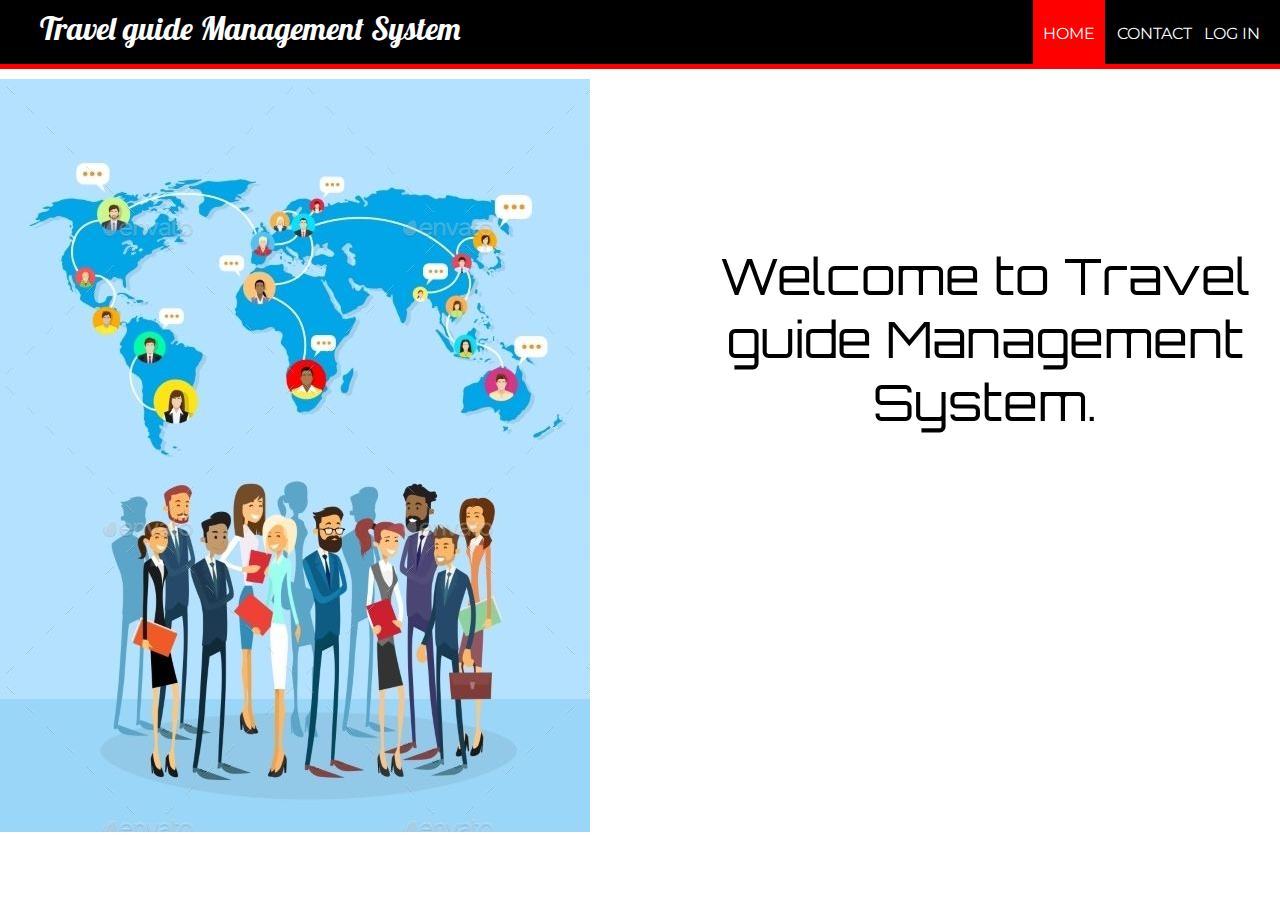
<file: Travel_Guide_Management_System/index.html>
<!DOCTYPE html>

<html>
<head>
	<title>Travel guide Management System</title>
	<link href="https://fonts.googleapis.com/css?family=Lobster|Montserrat" rel="stylesheet">
	<link href="https://fonts.googleapis.com/css2?family=Orbitron:wght@700&display=swap" rel="stylesheet">
	<link rel="stylesheet" type="text/css" href="styleindex.css">
</head>
<body>
	<header>
		<nav>
			<h1>Travel guide Management System</h1>
			<ul id="navli">
				<li><a class="homered" href="index.html">HOME</a></li>
				<li><a class="homeblack" href="contact.html">CONTACT</a></li>
				<li><a class="homeblack" href="elogin.html">LOG IN</a></li>
			</ul>
		</nav>
	</header>

	<div class="divider"></div>
	<div id="divimg">

	</div>


	<img  src="assets/guide.jpeg" style="float: left; margin-right: 100px;">


	<div style="margin-top: 175px">

		<h1 style="font-family: 'Orbitron', sans-serif; font-weight: 200; font-size: 50px; margin-top: 100px; text-align: center;">Welcome to Travel guide Management System.</h1>
	</div>



</body>
</html>
</file>
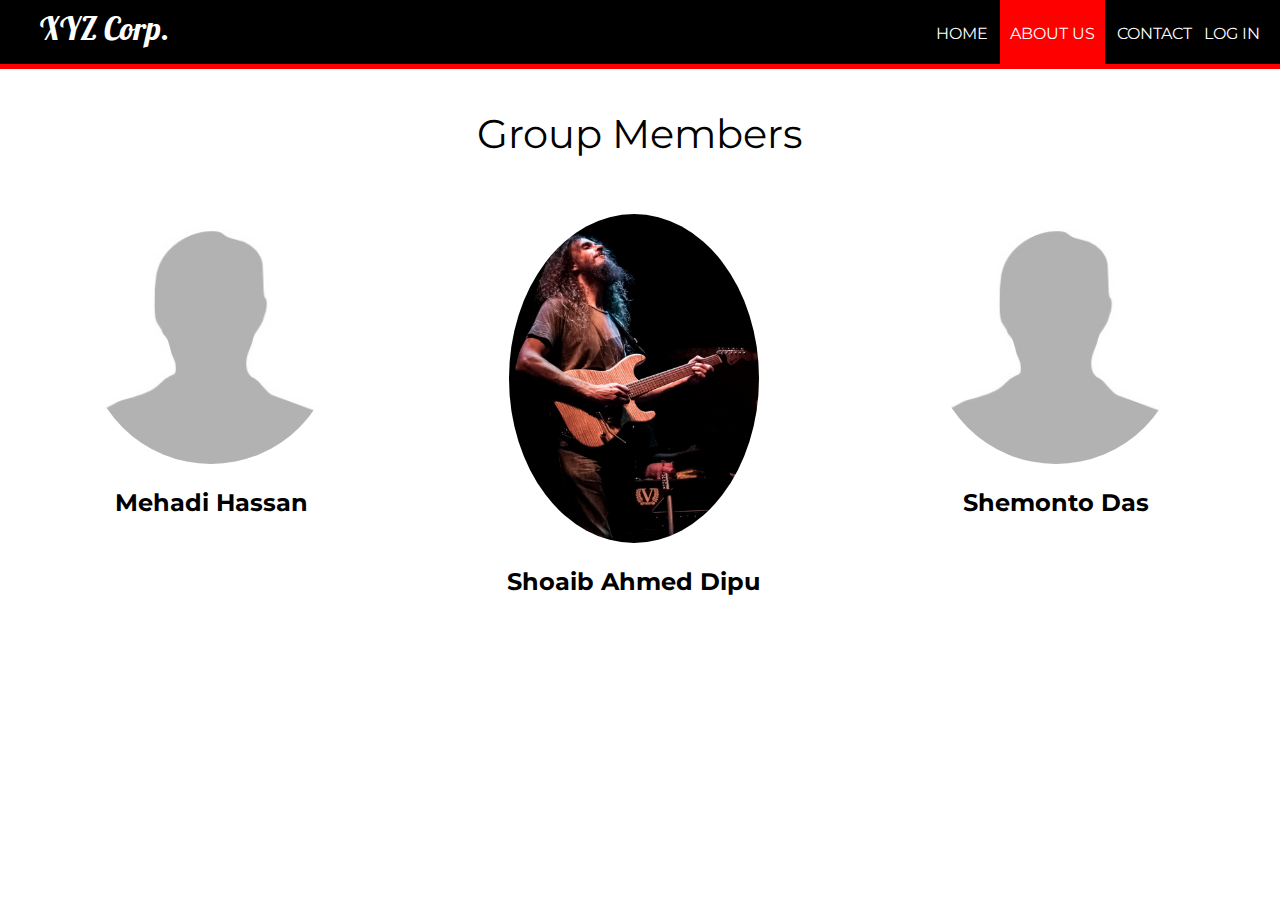
<file: Travel_Guide_Management_System/aboutus.html>
<!DOCTYPE html>
<html>
<head>
	<title>About Us | XYZ Corporation</title>
	<link rel="stylesheet" type="text/css" href="style.css">
	<link href="https://fonts.googleapis.com/css?family=Lobster|Montserrat" rel="stylesheet">
</head>
<body>
	<header>
		<nav>
			<h1>XYZ Corp.</h1>
			<ul id="navli">
				<li><a class="homeblack" href="index.html">HOME</a></li>
				<li><a class="homered" href="aboutus.html">ABOUT US</a></li>
				<li><a class="homeblack" href="contact.html">CONTACT</a></li>
				<li><a class="homeblack" href="elogin.html">LOG IN</a></li>
			</ul>
		</nav>
	</header>
	<div class="divider"></div>

	<p style="font-family: Montserrat ; text-align: center; font-size: 40px">Group Members</p>

	<div style="float: left; width: 33%">
    	
    	<p style="text-align: center;"><img src="process/images/no.jpg" alt="Avatar" style="width:250px"></p>
    	<h2 style="text-align: center; font-family:Montserrat ">Mehadi Hassan</h2>
    	
	</div>

	<div style="float: left; width: 33%">
    	
    	<p style="text-align: center;"><img src="process/images/test.jpg" alt="Avatar" style="width:250px"></p>
    	<h2 style="text-align: center; font-family:Montserrat ">Shoaib Ahmed Dipu</h2>
    	
	</div>

	<div style="float: left; width: 33%">
    	
    	<p style="text-align: center;"><img src="process/images/no.jpg" alt="Avatar" style="width:250px"></p>
    	<h2 style="text-align: center; font-family:Montserrat ">Shemonto Das</h2>
    	
	</div>

	</div>


</body>
</html>
</file>
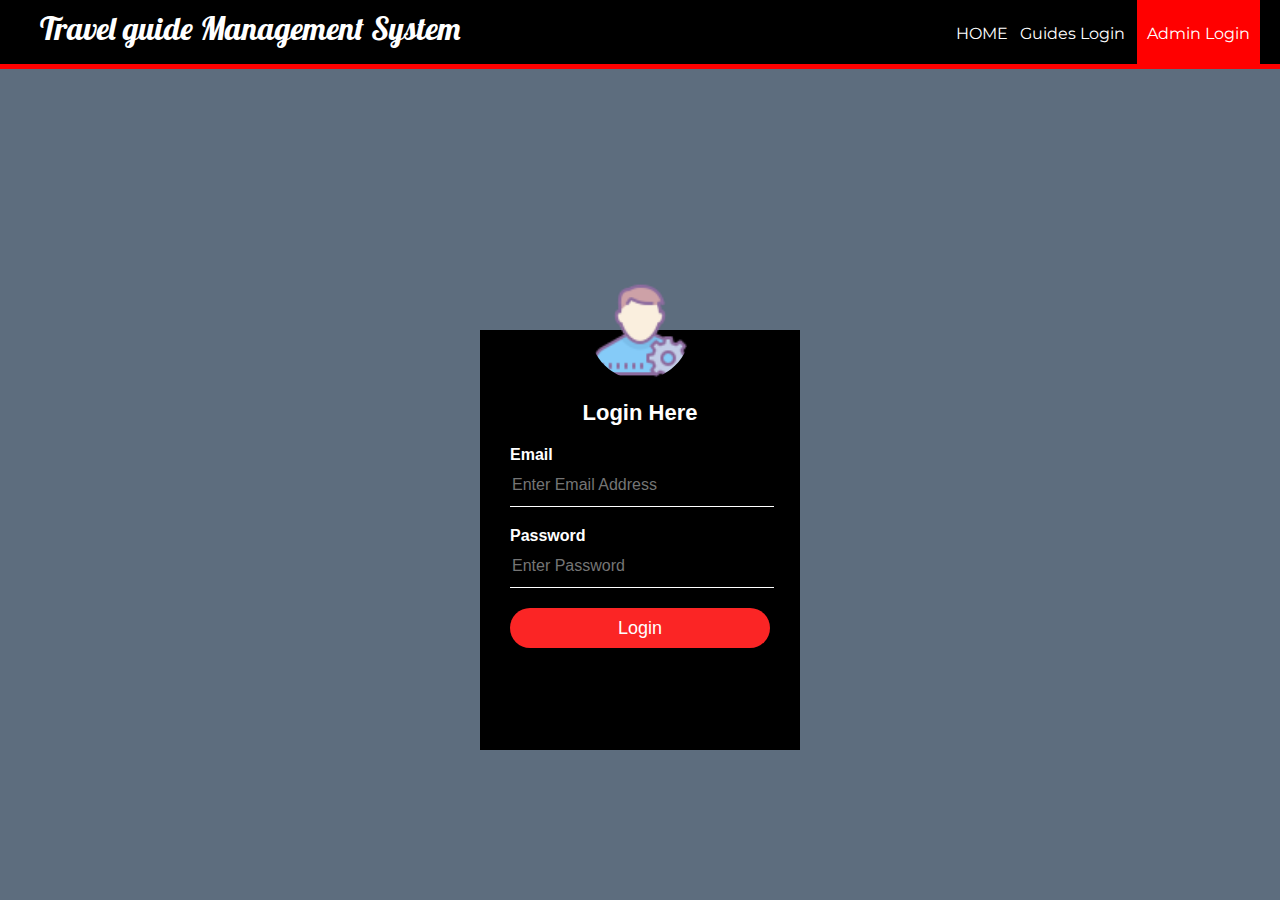
<file: Travel_Guide_Management_System/alogin.html>
<!DOCTYPE html>
<html>
<head>
	<title>Log In | Travel guide Management System</title>
	<link rel="stylesheet" type="text/css" href="stylelogin.css">
</head>
<body>
	<header>
		<nav>
			<h1>Travel guide Management System</h1>
			<ul id="navli">
				<li><a class="homeblack" href="index.html">HOME</a></li>
				<li><a class="homeblack" href="elogin.html">Guides Login</a></li>
				<li><a class="homered" href="alogin.html">Admin Login</a></li>

			</ul>
		</nav>
	</header>
	<div class="divider"></div>

	<div class="loginbox">
    <img src="assets/admin.png" class="avatar">
        <h1>Login Here</h1>
        <form action="process/aprocess.php" method="POST">
            <p>Email</p>
            <input type="text" name="mailuid" placeholder="Enter Email Address" required="required">
            <p>Password</p>
            <input type="password" name="pwd" placeholder="Enter Password" required="required">
            <input type="submit" name="login-submit" value="Login">

        </form>

    </div>
</body>
</html>
</file>
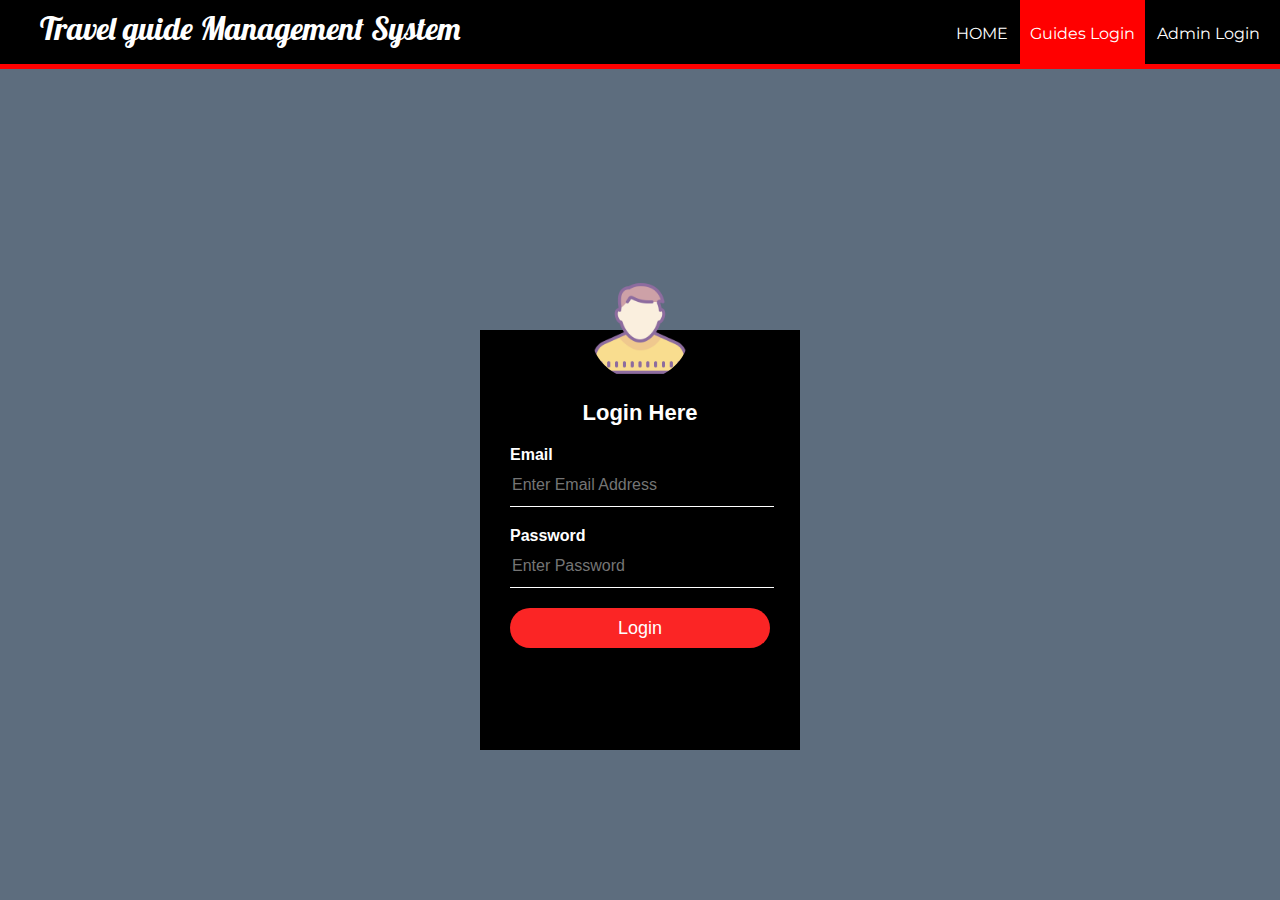
<file: Travel_Guide_Management_System/elogin.html>
<!DOCTYPE html>
<html>
<head>
	<title>Log In | Travel guides  Management System</title>
	<link rel="stylesheet" type="text/css" href="stylelogin.css">
</head>
<body>
	<header>
		<nav>
			<h1>Travel guide Management System</h1>
			<ul id="navli">
				<li><a class="homeblack" href="index.html">HOME</a></li>
				<li><a class="homered" href="elogin.html">Guides Login</a></li>
				<li><a class="homeblack" href="alogin.html">Admin Login</a></li>

			</ul>
		</nav>
	</header>
	<div class="divider"></div>

	<div class="loginbox">
    <img src="assets/avatar.png" class="avatar">
        <h1>Login Here</h1>
        <form action="process/eprocess.php" method="POST">
            <p>Email</p>
            <input type="text" name="mailuid" placeholder="Enter Email Address" required="required">
            <p>Password</p>
            <input type="password" name="pwd" placeholder="Enter Password" required="required">
            <input type="submit" name="login-submit" value="Login">

        </form>

    </div>


</body>
</html>
</file>
<file: Travel_Guide_Management_System/styleindex.css>
@import url('https://fonts.googleapis.com/css?family=Lobster');
@import url('https://fonts.googleapis.com/css?family=Montserrat:400,700');

body{
	margin: 0px;
}

header{
	background: black;
	color: white;
	padding: 8px 20px 6px 40px;
	height: 50px;
}

header h1{
	display: inline;
	font-family: 'Lobster', cursive;
	font-weight: 400;
	font-size: 32px;
	float: left;
	margin-top: 0px;
	margin-right: 10px;
}

nav ul {
	display: inline;
	padding: 0px;
	float: right;
}

nav ul li{
	display: inline-block;
	list-style-type: none;
	color: white;
	float: left;
	margin-left: 12px;
	

}

nav ul li a{
	color: white;
	text-decoration: none;	
}


nav ul ul{
	display: none;
	position: absolute;
}

#navli ul li ul:hovar{
	visibility: visible;
	display: block;
}





#navli{
	font-family: 'Montserrat', sans-serif;
}

.homered{
	background-color: red;
	padding: 30px 10px 22px 10px;
}

.divider{
	background-color: red;
	height: 5px;
}

.homeblack:hover{
	background-color: blue;
	padding: 30px 10px 21px 10px;

}

#divimg{
	
	background-repeat: no-repeat;
	background-size: cover;
	background-image: : url('../images/back.jpg');
	padding: 0px;
	margin: 10px;
	height: 100%;
	width: 100%;
}


#registration{
	padding: 2px 2px 2px 2px;
	text-align: center;
	background-color: #F0FFFF;
	height: 100%;
	width: auto;
	background-position: center;
}

#textField{
	width: 350px;
	height: 50px;
	padding: 5px;
	border-radius: 5px;
	font-family: 'Montserrat', sans-serif;
}


#gender{
	font-family: 'Montserrat', sans-serif;
}

#sub{
	width: 350px;
	height: 50px;
	padding: 5px;
	border-radius: 5px;
	outline: 0px;
	background-color: #0c6996;
}

.table-emp{
	padding: 5px;
	height: auto;
	width: 100%;
	font-family: 'Montserrat', sans-serif;
	text-align: center;
	background-color: #4CAF50;
}

.table-emp tr th {
  background-color: #4CAF50;
  color: white;
}



.simple-form1{
	margin-left: 10px; 
	padding: 2px 2px 2px 2px;
	text-align: center;
	background-color: #F0FFFF;
	height: auto;
	width: auto;
	background-position: center;
	
}



.leavetable{
	width: 100%;
	height: auto;
}

#textField{
	width: 350px;
	height: 50px;
	padding: 5px;
	border-radius: 5px;
	font-family: 'Montserrat', sans-serif;
}



.info{
	margin-left: 10px;
	padding: 100px;
}



.h2{
	font-family: 'Montserrat', sans-serif;
}
</file>
<file: Travel_Guide_Management_System/style.css>
@import url('https://fonts.googleapis.com/css?family=Lobster');
@import url('https://fonts.googleapis.com/css?family=Montserrat:400,700');

body{
	margin: 0px;
}

header{
	background: black;
	color: white;
	padding: 8px 20px 6px 40px;
	height: 50px;
}

header h1{
	display: inline;
	font-family: 'Lobster', cursive;
	font-weight: 400;
	font-size: 32px;
	float: left;
	margin-top: 0px;
	margin-right: 10px;
}

nav ul {
	display: inline;
	padding: 0px;
	float: right;
}

nav ul li{
	display: inline-block;
	list-style-type: none;
	color: white;
	float: left;
	margin-left: 12px;
	

}

nav ul li a{
	color: white;
	text-decoration: none;	
}


nav ul ul{
	display: none;
	position: absolute;
}

#navli ul li ul:hovar{
	visibility: visible;
	display: block;
}





#navli{
	font-family: 'Montserrat', sans-serif;
}

.homered{
	background-color: red;
	padding: 30px 10px 22px 10px;
}

.divider{
	background-color: red;
	height: 5px;
}

.homeblack:hover{
	background-color: blue;
	padding: 30px 10px 21px 10px;

}

#divimg{
	
	background-repeat: no-repeat;
	background-size: cover;
	background-image: : url('../images/back.jpg');
	padding: 0px;
	margin: 10px;
	height: 100%;
	width: 100%;
}


#registration{
	padding: 2px 2px 2px 2px;
	text-align: center;
	background-color: #F0FFFF;
	height: 100%;
	width: auto;
	background-position: center;
}

#textField{
	width: 350px;
	height: 50px;
	padding: 5px;
	border-radius: 5px;
	font-family: 'Montserrat', sans-serif;
}


#gender{
	font-family: 'Montserrat', sans-serif;
}

#sub{
	width: 350px;
	height: 50px;
	padding: 5px;
	border-radius: 5px;
	outline: 0px;
	background-color: #0c6996;
}

.table-emp{
	padding: 5px;
	height: auto;
	width: 100%;
	font-family: 'Montserrat', sans-serif;
	text-align: center;
	background-color: #4CAF50;
}

.table-emp tr th {
  background-color: #4CAF50;
  color: white;
}



.simple-form1{
	margin-left: 10px; 
	padding: 2px 2px 2px 2px;
	text-align: center;
	background-color: #F0FFFF;
	height: auto;
	width: auto;
	background-position: center;
	
}



.leavetable{
	width: 100%;
	height: auto;
}

#textField{
	width: 350px;
	height: 50px;
	padding: 5px;
	border-radius: 5px;
	font-family: 'Montserrat', sans-serif;
}



.info{
	margin-left: 10px;
	padding: 100px;
}



.h2{
	font-family: 'Montserrat', sans-serif;
}

img {
  border-radius: 50%;
}
</file>
<file: Travel_Guide_Management_System/stylelogin.css>
@import url('https://fonts.googleapis.com/css?family=Lobster');
@import url('https://fonts.googleapis.com/css?family=Montserrat:400,700');

body{
	margin: 0;
	 padding: 0;
    background-color: #5D6D7E;
    background-size: cover;
    background-position: center;
    font-family: sans-serif;
}

header{
	background: black;
	color: white;
	padding: 8px 20px 6px 40px;
	height: 50px;
}

header h1{
	display: inline;
	font-family: 'Lobster', cursive;
	font-weight: 400;
	font-size: 32px;
	float: left;
	margin-top: 0px;
	margin-right: 10px;
}

nav ul {
	display: inline;
	padding: 0px;
	float: right;
}

nav ul li{
	display: inline-block;
	list-style-type: none;
	color: white;
	float: left;
	margin-left: 12px;
	

}

nav ul li a{
	color: white;
	text-decoration: none;	
}


nav ul ul{
	display: none;
	position: absolute;
}

#navli ul li ul:hovar{
	visibility: visible;
	display: block;
}





#navli{
	font-family: 'Montserrat', sans-serif;
}

.homered{
	background-color: red;
	padding: 30px 10px 22px 10px;
}

.divider{
	background-color: red;
	height: 5px;
}

.homeblack:hover{
	background-color: blue;
	padding: 30px 10px 21px 10px;

}

#divimg{
	
	background-repeat: no-repeat;
	background-size: cover;
	background-image: : url('../images/back.jpg');
	padding: 0px;
	margin: 0px;
	height: 100%;
	width: 100%;
}


.loginbox{
    width: 320px;
    height: 420px;
    background: #000;
    color: #fff;
    top: 60%;
    left: 50%;
    position: absolute;
    transform: translate(-50%,-50%);
    box-sizing: border-box;
    padding: 70px 30px;
}

.avatar{
    width: 100px;
    height: 100px;
    border-radius: 50%;
    position: absolute;
    top: -50px;
    left: calc(50% - 50px);
}

h1{
    margin: 0;
    padding: 0 0 20px;
    text-align: center;
    font-size: 22px;
}

.loginbox p{
    margin: 0;
    padding: 0;
    font-weight: bold;
}

.loginbox input{
    width: 100%;
    margin-bottom: 20px;
}

.loginbox input[type="text"], input[type="password"]
{
    border: none;
    border-bottom: 1px solid #fff;
    background: transparent;
    outline: none;
    height: 40px;
    color: #fff;
    font-size: 16px;
}
.loginbox input[type="submit"]
{
    border: none;
    outline: none;
    height: 40px;
    background: #fb2525;
    color: #fff;
    font-size: 18px;
    border-radius: 20px;
}
.loginbox input[type="submit"]:hover
{
    cursor: pointer;
    background: #ffc107;
    color: #000;
}
.loginbox a{
    text-decoration: none;
    font-size: 12px;
    line-height: 20px;
    color: darkgrey;
}

.loginbox a:hover
{
    color: #ffc107;
}
</file>
